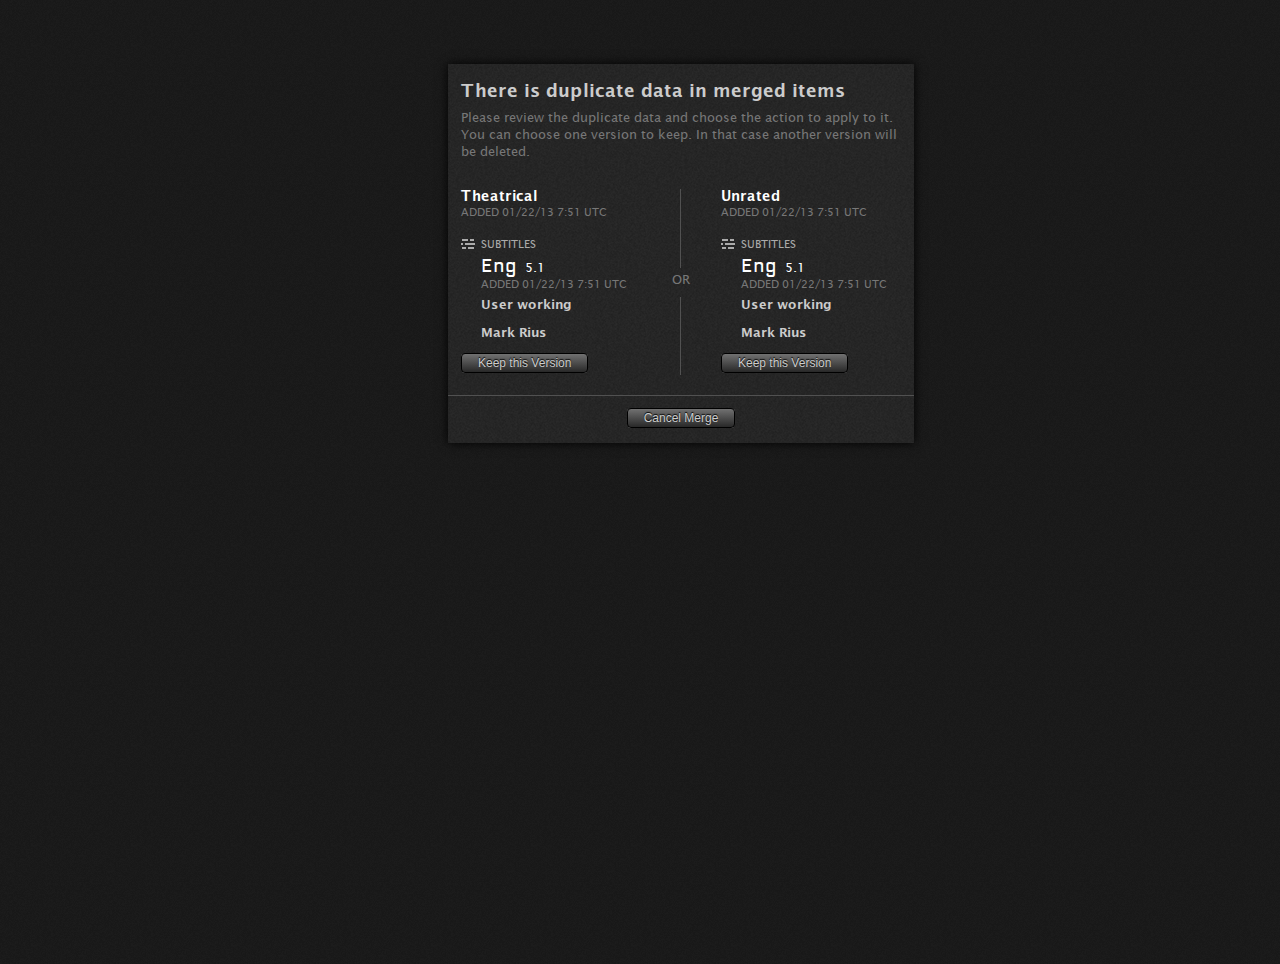
<file: _dialog.html>
<!doctype html>
<!--[if lte IE 8]><html lang="ru-RU" class="lteie8"><![endif]-->
<!--[if gt IE 8]><!--><html lang="ru-RU"><!--<![endif]-->
<head>
	<meta charset="utf-8">
	<title>Dialog - Queue</title>
	<!--[if lt IE 9]>
		<script src="http://html5shiv.googlecode.com/svn/trunk/html5.js"></script>
	<![endif]-->
	<link rel="stylesheet" media="screen" href="css/screen.css">
	<script src="js/jquery.tools.min.js"></script>
	<script src="js/common.js"></script>
</head>
<body>
	<!-- BEGIN dialog -->
	<div class="dialog">
		<!-- BEGIN dialog__notice -->
		<div class="dialog__notice">
			<h2>There is duplicate data in merged items</h2>
			<p>Please review the duplicate data and choose the action to apply to it. You can choose one version to keep. In that case another version will be deleted.</p>
		</div>
		<!-- END dialog__notice -->
		<!-- BEGIN dialog_versions -->
		<div class="dialog__versions">
			<!-- BEGIN dialog__col -->
			<div class="dialog__col">
				<!-- BEGIN dialog__meta -->
				<div class="dialog__meta">
					<div class="dialog__type">Theatrical</div>
					<div class="dialog__data">Added 01/22/13 7:51 UTC</div>
				</div>
				<!-- END dialog__meta -->
				<!-- BEGIN dialog__info -->
				<div class="dialog__info">
					<div class="dialog__attribute"><i class="sub"></i>Subtitles</div>
					<div class="dialog__sound">
						<span class="lang">Eng</span>5.1
						<div class="dialog__data">Added 01/22/13 7:51 UTC</div>
					</div>
					<div class="dialog__status">User working</div>
					<div class="dialog__assigned">Mark Rius</div>
				</div>
				<a href="#" class="btn">Keep this Version</a>
				<!-- END dialog__info -->
			</div>
			<!-- END dialog__col -->

			<div class="dialog__or"><span>or</span></div>

			<!-- BEGIN dialog__col -->
			<div class="dialog__col">
				<!-- BEGIN dialog__meta -->
				<div class="dialog__meta">
					<div class="dialog__type">Unrated</div>
					<div class="dialog__data">Added 01/22/13 7:51 UTC</div>
				</div>
				<!-- END dialog__meta -->
				<!-- BEGIN dialog__info -->
				<div class="dialog__info">
					<div class="dialog__attribute"><i class="sub"></i>Subtitles</div>
					<div class="dialog__sound">
						<span class="lang">Eng</span>5.1
						<div class="dialog__data">Added 01/22/13 7:51 UTC</div>
					</div>
					<div class="dialog__status">User working</div>
					<div class="dialog__assigned">Mark Rius</div>
				</div>
				<a href="#" class="btn">Keep this Version</a>
				<!-- END dialog__info -->
			</div>
			<!-- END dialog__col -->
		</div>
		<!-- END dialog_versions -->
		<div class="dialog__cancel">
			<a href="#" class="btn">Cancel Merge</a>
		</div>
	</div>
	<!-- END dialog -->
</body>
</html>
</file>
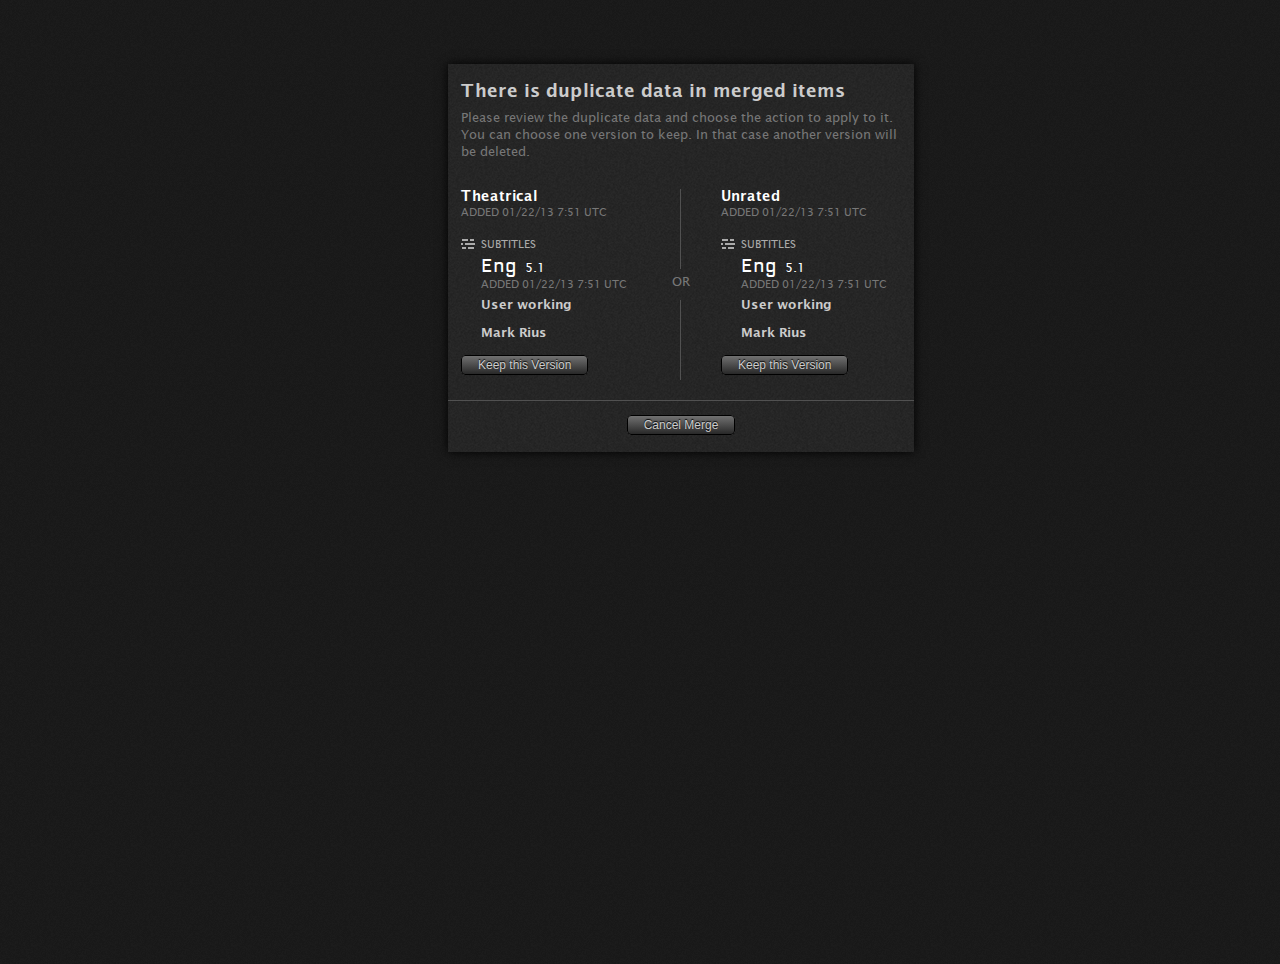
<file: dialog.html>
<!doctype html>
<!--[if lte IE 8]><html lang="ru-RU" class="lteie8"><![endif]-->
<!--[if gt IE 8]><!--><html lang="ru-RU"><!--<![endif]-->
<head>
	<meta charset="utf-8">
	<title>Dialog - Queue</title>
	<!--[if lt IE 9]>
		<script src="http://html5shiv.googlecode.com/svn/trunk/html5.js"></script>
	<![endif]-->
	<link rel="stylesheet" media="screen" href="css/screen.css">
	<script src="js/jquery.tools.min.js"></script>
	<script src="js/common.js"></script>
</head>
<body>
	<!-- BEGIN dialog -->
	<div class="dialog">
		<!-- BEGIN dialog__notice -->
		<div class="dialog__notice">
			<h2>There is duplicate data in merged items</h2>
			<p>Please review the duplicate data and choose the action to apply to it. You can choose one version to keep. In that case another version will be deleted.</p>
		</div>
		<!-- END dialog__notice -->
		<!-- BEGIN dialog_versions -->
		<div class="dialog__versions">
			<!-- BEGIN dialog__col -->
			<div class="dialog__col">
				<!-- BEGIN dialog__meta -->
				<div class="dialog__meta">
					<div class="dialog__type">Theatrical</div>
					<div class="dialog__data">Added 01/22/13 7:51 UTC</div>
				</div>
				<!-- END dialog__meta -->
				<!-- BEGIN dialog__info -->
				<div class="dialog__info">
					<div class="dialog__attribute"><i class="sub"></i>Subtitles</div>
					<div class="dialog__sound">
						<span class="lang">Eng</span>5.1
						<div class="dialog__data">Added 01/22/13 7:51 UTC</div>
					</div>
					<div class="dialog__status">User working</div>
					<div class="dialog__assigned">Mark Rius</div>
				</div>
				<button class="btn">Keep this Version</button>
				<!-- END dialog__info -->
			</div>
			<!-- END dialog__col -->

			<div class="dialog__or"><span>or</span></div>

			<!-- BEGIN dialog__col -->
			<div class="dialog__col">
				<!-- BEGIN dialog__meta -->
				<div class="dialog__meta">
					<div class="dialog__type">Unrated</div>
					<div class="dialog__data">Added 01/22/13 7:51 UTC</div>
				</div>
				<!-- END dialog__meta -->
				<!-- BEGIN dialog__info -->
				<div class="dialog__info">
					<div class="dialog__attribute"><i class="sub"></i>Subtitles</div>
					<div class="dialog__sound">
						<span class="lang">Eng</span>5.1
						<div class="dialog__data">Added 01/22/13 7:51 UTC</div>
					</div>
					<div class="dialog__status">User working</div>
					<div class="dialog__assigned">Mark Rius</div>
				</div>
				<button class="btn">Keep this Version</button>
				<!-- END dialog__info -->
			</div>
			<!-- END dialog__col -->
		</div>
		<!-- END dialog_versions -->
		<div class="dialog__cancel">
			<button class="btn">Cancel Merge</button>
		</div>
	</div>
	<!-- END dialog -->
</body>
</html>
</file>
<file: css/screen.css>
.aspect, .lang, .entry .entry__comments { font-family: 'CPMono_v07Plain', Arial, "Helvetica CY", "Nimbus Sans L", sans-serif; }

@font-face { font-family: 'LucidaSans'; src: url("../fonts/lucidasans.eot"); src: url("../fonts/lucidasans.eot?#iefix") format("embedded-opentype"), url("../fonts/lucidasans.woff") format("woff"), url("../fonts/lucidasans.ttf") format("truetype"), url("../fonts/lucidasans.svg#lucidasans") format("svg"); font-weight: normal; font-style: normal; }

@font-face { font-family: 'LucidaSans-Demi'; src: url("../fonts/lucidasansdemibold.eot"); src: url("../fonts/lucidasansdemibold.eot?#iefix") format("embedded-opentype"), url("../fonts/lucidasansdemibold.woff") format("woff"), url("../fonts/lucidasansdemibold.ttf") format("truetype"), url("../fonts/lucidasansdemibold.svg#lucidasansdemibold") format("svg"); font-weight: normal; font-style: normal; }

@font-face { font-family: 'CPMono_v07ExtraLight'; src: url("../fonts/CPMono_v07_ExtraLight-webfont.eot"); src: url("../fonts/CPMono_v07_ExtraLight-webfont.eot?#iefix") format("embedded-opentype"), url("../fonts/CPMono_v07_ExtraLight-webfont.woff") format("woff"), url("../fonts/CPMono_v07_ExtraLight-webfont.ttf") format("truetype"), url("../fonts/CPMono_v07_ExtraLight-webfont.svg#CPMono_v07ExtraLight") format("svg"); font-weight: normal; font-style: normal; }

@font-face { font-family: 'CPMono_v07Light'; src: url("../fonts/CPMono_v07_Light-webfont.eot"); src: url("../fonts/CPMono_v07_Light-webfont.eot?#iefix") format("embedded-opentype"), url("../fonts/CPMono_v07_Light-webfont.woff") format("woff"), url("../fonts/CPMono_v07_Light-webfont.ttf") format("truetype"), url("../fonts/CPMono_v07_Light-webfont.svg#CPMono_v07Light") format("svg"); font-weight: normal; font-style: normal; }

@font-face { font-family: 'CPMono_v07Plain'; src: url("../fonts/CPMono_v07_Plain-webfont.eot"); src: url("../fonts/CPMono_v07_Plain-webfont.eot?#iefix") format("embedded-opentype"), url("../fonts/CPMono_v07_Plain-webfont.woff") format("woff"), url("../fonts/CPMono_v07_Plain-webfont.ttf") format("truetype"), url("../fonts/CPMono_v07_Plain-webfont.svg#CPMono_v07Plain") format("svg"); font-weight: normal; font-style: normal; }

@font-face { font-family: 'CPMono_v07Bold'; src: url("../fonts/CPMono_v07_Bold-webfont.eot"); src: url("../fonts/CPMono_v07_Bold-webfont.eot?#iefix") format("embedded-opentype"), url("../fonts/CPMono_v07_Bold-webfont.woff") format("woff"), url("../fonts/CPMono_v07_Bold-webfont.ttf") format("truetype"), url("../fonts/CPMono_v07_Bold-webfont.svg#CPMono_v07Bold") format("svg"); font-weight: normal; font-style: normal; }

@font-face { font-family: 'CPMono_v07Black'; src: url("../fonts/CPMono_v07_Black-webfont.eot"); src: url("../fonts/CPMono_v07_Black-webfont.eot?#iefix") format("embedded-opentype"), url("../fonts/CPMono_v07_Black-webfont.woff") format("woff"), url("../fonts/CPMono_v07_Black-webfont.ttf") format("truetype"), url("../fonts/CPMono_v07_Black-webfont.svg#CPMono_v07Black") format("svg"); font-weight: normal; font-style: normal; }

.aspect, .lang, .entry .entry__comments { font-family: 'CPMono_v07Plain', Arial, "Helvetica CY", "Nimbus Sans L", sans-serif; }

html, body, div, span, applet, object, iframe, h1, h2, h3, h4, h5, h6, p, blockquote, pre, a, abbr, acronym, address, big, cite, code, del, dfn, em, img, ins, kbd, q, s, samp, small, strike, strong, sub, sup, tt, var, b, u, i, center, dl, dt, dd, ol, ul, li, fieldset, form, label, legend, table, caption, tbody, tfoot, thead, tr, th, td, article, aside, canvas, details, embed, figure, figcaption, footer, header, hgroup, menu, nav, output, ruby, section, summary, time, mark, audio, video { margin: 0; padding: 0; border: 0; font: inherit; font-size: 100%; vertical-align: baseline; }

html { line-height: 1; }

ol, ul { list-style: none; }

table { border-collapse: collapse; border-spacing: 0; }

caption, th, td { text-align: left; font-weight: normal; vertical-align: middle; }

q, blockquote { quotes: none; }
q:before, q:after, blockquote:before, blockquote:after { content: ""; content: none; }

a img { border: none; }

article, aside, details, figcaption, figure, footer, header, hgroup, menu, nav, section, summary { display: block; }

html, body { height: 100%; }

* { margin: 0; padding: 0; -webkit-text-size-adjust: none; }

body { font-family: 'LucidaSans', Arial, "Helvetica CY", "Nimbus Sans L", sans-serif; font-weight: normal; font-size: 11px; background: url(../img/bg.png); color: #eee; min-width: 920px; }

.page { background: url(../img/page_bg.png) repeat-x; min-height: 500px; padding: 20px 0; }

.aspect, .lang, .entry .entry__comments { font-family: 'CPMono_v07Plain', Arial, "Helvetica CY", "Nimbus Sans L", sans-serif; }

.topper { overflow: hidden; width: 100%; background-color: #212121; border-bottom: 1px solid #000; padding: 11px 0; }
.topper a { text-decoration: none; text-shadow: 0 1px 0 #000; color: #777; }
.topper a:hover { color: #2f669f; }

.topper__nav { float: left; margin-left: 15px; }
.topper__nav li { display: inline; margin-right: 8px; }

.profile { float: right; margin-right: 17px; }
.profile .profile__user, .profile .profile__logout { display: inline-block; }
.profile .profile__user { font-family: 'LucidaSans-Demi', Arial, "Helvetica CY", "Nimbus Sans L", sans-serif; margin-right: 5px; }
.profile .profile__user a { color: #fff; }
.profile .profile__user a:hover { color: #2f669f; }

.header { background-color: #3f3f3f; border-bottom: 1px solid #2c2c2c; background: url(../img/header_bg.png); box-shadow: inset 0px 10px 10px rgba(0, 0, 0, 0.4); padding: 24px 0 9px; }

.header__logo { float: left; width: 124px; margin-left: 17px; margin-right: 25px; }
.header__logo a { background: url('../img/icons-s044bffe0c3.png') 0 0 no-repeat; width: 124px; height: 24px; display: block; overflow: hidden; text-indent: -9999px; }

.header__col { margin-left: 165px; }

.field { height: 23px; border-radius: 30px; border: 1px solid #333; margin-bottom: 10px; background-color: #fff; margin-right: 25px; position: relative; color: #000; box-shadow: inset 0px 4px 5px -1px rgba(0, 0, 0, 0.2); }

.field__option { position: absolute; left: 2px; top: 1px; }

.field__col { float: left; margin-right: 4px; }

.field__drop, .field__text { display: inline-block; height: 19px; line-height: 19px; vertical-align: middle; background-color: #ffdb7e; border: 1px solid #b69f29; }

.field__drop { position: relative; padding: 0 7px; border-radius: 10px 0 0 10px; color: #7d7548; text-transform: uppercase; font-size: 9px; }
.field__drop:hover { color: #000; border-radius: 10px 0 0; cursor: pointer; background-color: rgba(255, 188, 78, 0.9); border-bottom: transparent; padding-bottom: 1px; }
.field__drop:hover ul { display: block; }
.field__drop ul { background-color: rgba(255, 188, 78, 0.9); display: none; position: absolute; left: -1px; top: 20px; padding-bottom: 5px; line-height: 1.4; border: 1px solid #b69f29; border-top: none; width: 120px; color: #000; z-index: 1001; }
.field__drop ul li { padding: 5px; }
.field__drop ul li a:hover { text-decoration: underline; }

.field__text { border-left: none; margin-left: -3px; padding: 0 7px; border-radius: 0 10px 10px 0; font-size: 14px; }

.field__arr { background: url('../img/icons-s044bffe0c3.png') 0 -346px no-repeat; width: 6px; height: 3px; position: absolute; top: 8px; right: 3px; }

.field__drop-text { margin-right: 12px; }

.field__search { overflow: hidden; padding-left: 355px; }
.field__search input { font-family: 'LucidaSans', Arial, "Helvetica CY", "Nimbus Sans L", sans-serif; font-size: 14px; color: #000; width: 100%; border: 0; background: transparent; height: 23px; }
.field__search input:focus { outline: none; }

.nav { display: inline-block; text-transform: uppercase; }
.nav li { float: left; margin-left: -14px; }
.nav li:first-child { margin-left: 0; }
.nav li a { display: block; text-align: center; line-height: 20px; border: 1px solid transparent; padding: 0 27px 0 31px; text-decoration: none; color: #a1a1a1; }
.nav li a:hover { color: #ccc; background-color: rgba(35, 35, 35, 0.3); border-radius: 4px; border: 1px solid #222; text-decoration: none; }

.aspect, .lang, .entry .entry__comments { font-family: 'CPMono_v07Plain', Arial, "Helvetica CY", "Nimbus Sans L", sans-serif; }

.movie { display: inline-block; vertical-align: top; width: 262px; margin: 22px 16px 0 18px; -webkit-transition: 0.3s; }
.movie .movie__more, .movie .movie__less { position: absolute; font-size: 11px; color: #777777; cursor: pointer; text-decoration: underline; display: none; z-index: 50; right: 10px; top: 2px; }
.movie_fade .movie { opacity: .4; }
.movie.movie_current { opacity: 1 !important; }
.movie.movie_current .movie__meta { background: #000; margin: -2px -13px 0 -13px; padding: 2px 13px; min-height: 27px; }
.movie.movie_current .movie__more { display: block; }
.movie .movie__meta { position: relative; -webkit-transition: 0.3s; }
.movie .movie__type { color: #777; text-transform: uppercase; position: relative; }
.movie .movie__title { width: 73%; overflow: hidden; text-overflow: ellipsis; font-family: 'LucidaSans-Demi', Arial, "Helvetica CY", "Nimbus Sans L", sans-serif; font-size: 13px; color: #ccc; text-shadow: 0 -1px 0 black; }
.movie .movie__pic { -webkit-perspective: 1000; -moz-perspective: 1000; -ms-perspective: 1000; -o-perspective: 1000; perspective: 1000; -webkit-transition: 0.6s; cursor: pointer; }
.movie .movie__pic img { width: 262px; height: 173px; box-shadow: 0 0 16px rgba(0, 0, 0, 0.8); display: block; }
.movie .movie__pic:hover .movie__flipper { -webkit-transform: rotate3d(0, 1, 0, 35deg); -moz-transform: rotate3d(0, 1, 0, 35deg); -ms-transform: rotate3d(0, 1, 0, 35deg); -o-transform: rotate3d(0, 1, 0, 35deg); transform: rotate3d(0, 1, 0, 35deg); }
.movie .movie__pic.flipped { -webkit-transform: scale(1.1); -moz-transform: scale(1.1); -ms-transform: scale(1.1); -o-transform: scale(1.1); transform: scale(1.1); }
.movie .movie__pic.flipped .movie__flipper { -webkit-transform: rotateY(180deg); -moz-transform: rotateY(180deg); -ms-transform: rotateY(180deg); -o-transform: rotateY(180deg); transform: rotateY(180deg); }
.movie .movie__pic .movie__flipper { -webkit-transition: 0.6s; -webkit-transform-style: preserve-3d; -moz-transform-style: preserve-3d; -ms-transform-style: preserve-3d; -o-transform-style: preserve-3d; transform-style: preserve-3d; position: relative; }
.movie .movie__pic .movie__front, .movie .movie__pic .movie__back { -webkit-backface-visibility: hidden; -moz-backface-visibility: hidden; -ms-backface-visibility: hidden; -o-backface-visibility: hidden; backface-visibility: hidden; position: absolute; top: 0; left: 0; }
.movie .movie__pic .movie__front { background: #ccc; z-index: 2; }
.movie .movie__pic .movie__back { background: #666; -webkit-transform: rotateY(180deg); -moz-transform: rotateY(180deg); -ms-transform: rotateY(180deg); -o-transform: rotateY(180deg); transform: rotateY(180deg); }
.movie .movie__pic .movie__back h2 { padding: 20px; color: #ffffff; text-shadow: 0 1px 0 #000; font-size: 19px; font-weight: normal; }
.movie .movie__pic .movie__left { position: absolute; background: #222; z-index: 1; width: 50px; left: -25px; height: 173px; -webkit-transform: rotate3d(0, 1, 0, -90deg) translatex(-25px); -moz-transform: rotate3d(0, 1, 0, -90deg) translatex(-25px); -ms-transform: rotate3d(0, 1, 0, -90deg) translatex(-25px); -o-transform: rotate3d(0, 1, 0, -90deg) translatex(-25px); transform: rotate3d(0, 1, 0, -90deg) translatex(-25px); }
.movie .movie__pic, .movie .movie__front, .movie .movie__back { width: 262px; height: 173px; margin-bottom: 10px; }
.movie .flipped .movie__left { opacity: 0; -webkit-transition: 0.6s; }

.aspect, .lang, .entry .entry__comments { font-family: 'CPMono_v07Plain', Arial, "Helvetica CY", "Nimbus Sans L", sans-serif; }

@-webkit-keyframes fadeInUp { 0% { opacity: 0; -webkit-transform: translateY(50px); }
  100% { opacity: 1; -webkit-transform: translateY(0); } }

@-webkit-keyframes fadeOutUp { 0% { opacity: 1; -webkit-transform: translateY(0); }
  100% { opacity: 0; -webkit-transform: translateY(-50px); } }

.animatedShow, .animatedHide { -webkit-animation-duration: 1s; -webkit-animation-fill-mode: both; }

.animatedShow { -webkit-animation-name: fadeInUp; }

.animatedHide { -webkit-animation-name: fadeOutUp; -webkit-animation-duration: .5s; }

.details { opacity: 0; }

.video { position: absolute; left: -15px; top: 0; background: url('../img/icons-s044bffe0c3.png') 0 -181px no-repeat; width: 12px; height: 14px; }
.video.video_short { left: 10px; top: 5px; }

.audio { position: absolute; left: -15px; top: 0; background: url('../img/icons-s044bffe0c3.png') 0 -34px no-repeat; width: 12px; height: 16px; }
.audio.audio_short { left: 10px; top: 5px; }

.sub { position: absolute; left: -15px; top: 0; background: url('../img/icons-s044bffe0c3.png') 0 -205px no-repeat; width: 14px; height: 11px; }
.sub.sub_short { left: 10px; top: 5px; }

.aspect { font-size: 18px; margin-right: 8px; }

.lang { font-size: 18px; margin-right: 8px; }

.added { text-transform: uppercase; }

.assigned { font-weight: bold; position: relative; }
.assigned select { -webkit-appearance: none; position: absolute; height: 100%; width: 100%; left: 0; top: 0; opacity: 0; z-index: 10; cursor: pointer; }

.status { border: 1px transparent; position: relative; width: 135px; overflow: hidden; color: #363636; margin-left: -4px; }
.status:hover { background: url(../img/icons/arrow_ico.png) no-repeat 122px 8px #353535; border: 1px solid #444; }
.status:hover select { color: #fff; }
.status select { font-family: 'LucidaSans', Arial, "Helvetica CY", "Nimbus Sans L", sans-serif; font-size: 13px; color: #363636; background: transparent; -webkit-appearance: none; border: none; width: 220px; cursor: pointer; }
.status option { background: #353535; color: #fff; }

.details { -webkit-transform-style: preserve-3d; -moz-transform-style: preserve-3d; -ms-transform-style: preserve-3d; -o-transform-style: preserve-3d; transform-style: preserve-3d; display: none; color: #363636; font-size: 13px; background: #404040; position: relative; }
.details .details__arr { background: url('../img/icons-s044bffe0c3.png') 0 -160px no-repeat; width: 20px; height: 11px; position: absolute; top: -10px; left: 200px; z-index: 100; }
.details .details__close { background: url('../img/icons-s044bffe0c3.png') 0 -85px no-repeat; width: 15px; height: 15px; position: absolute; right: 20px; top: 20px; cursor: pointer; z-index: 50; }
.details a { text-decoration: underline; color: #404040; }
.details a:hover { text-decoration: none; }
.details .details__title { position: relative; text-shadow: 0 1px 0 black; padding: 11px 20px 8px 20px; border-top: 1px solid #303030; border-bottom: 1px solid #353535; background: #404040; box-shadow: inset 0 26px 20px -20px black; position: relative; z-index: 2; }
.details .details__title h2 { color: #fff; font-weight: normal; font-size: 24px; line-height: 1.5; font-family: 'LucidaSans-Demi', Arial, "Helvetica CY", "Nimbus Sans L", sans-serif; -webkit-mask-image: -webkit-linear-gradient(black 40%, rgba(60, 60, 60, 0.4) 70%); }
.details .details__menu { padding: 10px 0; line-height: 20px; text-align: center; position: relative; font-size: 11px; background: #fbfbfb; box-shadow: inset 0 10px 10px -10px black; }
.details .details__content { position: relative; background: #fbfbfb; }
.details .merge { position: absolute; left: 24px; font-size: 11px; }
.details .merge i { background: url('../img/icons-s044bffe0c3.png') 0 -271px no-repeat; width: 12px; height: 12px; display: inline-block; vertical-align: middle; margin-right: 5px; }
.details .collapse { position: absolute; right: 24px; font-size: 11px; z-index: 2; cursor: pointer; }
.details .collapse i { background: url('../img/icons-s044bffe0c3.png') 0 -359px no-repeat; width: 10px; height: 3px; display: inline-block; vertical-align: middle; margin-right: 5px; }
.details .collapse.collapse_this { top: 12px; display: none; text-decoration: underline; }
.details .collapse.collapse_this:hover { text-decoration: none; }

.expand { cursor: pointer; position: absolute; right: 24px; font-size: 11px; z-index: 2; }
.expand i { background: url('../img/icons-s044bffe0c3.png') 0 -313px no-repeat; width: 9px; height: 9px; display: inline-block; vertical-align: middle; margin-right: 5px; }
.expand.expand_this { top: 12px; text-decoration: underline; }
.expand.expand_this:hover { text-decoration: none; }

.nav_details { vertical-align: middle; }
.nav_details li a { color: #363636; }
.nav_details li a:hover { background-color: rgba(60, 60, 60, 0.8); border: 1px solid #191919; border-radius: 4px 4px 4px 4px; color: #fff; text-decoration: none; }

.entry { border-top: 1px solid #e1e1e1; overflow: hidden; position: relative; padding: 10px 0 10px 12px; }
.entry.selected { background-color: #f1ecdf; }
.entry .entry__metadata { margin-left: 10px; }
.entry .entry__meta { float: left; width: 280px; margin-left: 10px; }
.entry .entry__meta.entry__meta_short { width: 140px; }
.entry .entry__type { display: inline-block; font-family: 'LucidaSans-Demi', Arial, "Helvetica CY", "Nimbus Sans L", sans-serif; font-size: 14px; color: #252525; position: relative; }
.entry .entry__type label { cursor: pointer; margin-left: 3px; }
.entry .entry__type input { width: 15px; height: 15px; opacity: 0; position: relative; z-index: 2; cursor: pointer; }
.entry .entry__type input:checked + i { background: url('../img/icons-s044bffe0c3.png') 0 -60px no-repeat; width: 15px; height: 15px; }
.entry .entry__type i { position: absolute; background: url('../img/icons-s044bffe0c3.png') 0 -135px no-repeat; width: 15px; height: 15px; left: 0; top: 0; line-height: 16px; }
.entry .entry__date { display: inline-block; text-transform: uppercase; color: #777; font-size: 11px; }
.entry .entry__media { margin: 13px 0 8px; }
.entry .entry__media img { box-shadow: 0 0 10px 3px rgba(0, 0, 0, 0.4); max-width: 262px; min-height: 172px; }
.entry .entry__media.entry__media_short img { max-width: 131px; min-height: 87px; }
.entry .entry__comments { font-size: 18px; margin-left: 1px; }
.entry .entry__comments a { text-decoration: none; }
.entry .entry__comments a:hover { text-decoration: underline; }
.entry .entry__comments i { background: url('../img/icons-s044bffe0c3.png') 0 -226px no-repeat; width: 12px; height: 12px; display: inline-block; vertical-align: middle; margin-right: 10px; }
.entry .entry__comments .comments__count { font-family: 'LucidaSans', Arial, "Helvetica CY", "Nimbus Sans L", sans-serif; font-size: 13px; margin-left: 10px; }
.entry .entry__info { overflow: hidden; padding: 10px 0 0 15px; }
.entry .entry__expand { position: relative; width: 100%; text-align: left; margin-bottom: 2em; }
.entry .entry__expand th { text-transform: uppercase; font-size: 11px; color: #777; height: 19px; padding-left: 5px; }
.entry .entry__expand tr:nth-child(2n) { background-color: #e1e1e1; }
.entry .entry__expand td { padding-left: 5px; height: 25px; vertical-align: middle; width: 20%; }
.entry .entry__expand td:first-child { white-space: nowrap; }
.entry .entry__expand.entry__expand_short { background: none; display: block; padding-top: 3px; padding-left: 10px; position: relative; }
.entry .entry__expand.entry__expand_short td { display: none; padding-left: 15px; }
.entry .entry__expand.entry__expand_short tr, .entry .entry__expand.entry__expand_short thead, .entry .entry__expand.entry__expand_short tbody { display: inline-block; background: transparent !important; }
.entry .entry__expand.entry__expand_short tr td:first-child, .entry .entry__expand.entry__expand_short tr th:first-child { display: inline-block; white-space: nowrap; vertical-align: middle; }
.entry .entry__expand.entry__expand_short tr th { font-size: 0; padding-left: 0; display: none; }
.entry .entry__expand.entry__expand_short-bg { background: #e1e1e1; }

.aspect, .lang, .entry .entry__comments { font-family: 'CPMono_v07Plain', Arial, "Helvetica CY", "Nimbus Sans L", sans-serif; }

.dialog { margin: 5% 0 0 35%; padding: 17px 0; box-shadow: 0 0 10px black; width: 466px; background: url(../img/dialog_bg.png); font-family: 'LucidaSans', Arial, "Helvetica CY", "Nimbus Sans L", sans-serif; font-size: 13px; line-height: 1.2; }

.dialog__notice { padding: 0 13px 29px 13px; line-height: 1.3; }
.dialog__notice h2 { font-family: 'LucidaSans-Demi', Arial, "Helvetica CY", "Nimbus Sans L", sans-serif; font-size: 18px; color: #ccc; font-weight: normal; margin-bottom: 0.3em; }
.dialog__notice p { color: #777; }

.dialog__versions { overflow: hidden; padding: 0 13px 25px; width: 440px; border-bottom: 1px solid #515151; position: relative; }

.dialog__col { display: table-cell; width: 180px; }

.dialog__or { display: table-cell; text-align: center; width: 80px; vertical-align: middle; }
.dialog__or span { text-transform: uppercase; font-size: 13px; color: #777; }
.dialog__or span:before { content: ""; position: absolute; top: 0; right: 50%; background-color: #515151; width: 1px; height: 38%; }
.dialog__or span:after { content: ""; position: absolute; bottom: 20px; right: 50%; background-color: #515151; width: 1px; height: 38%; }

.dialog__meta { margin-bottom: 1.4em; }

.dialog__type { color: #fff; font-size: 14px; font-family: 'LucidaSans-Demi', Arial, "Helvetica CY", "Nimbus Sans L", sans-serif; }

.dialog__data { color: #777; text-transform: uppercase; font-size: 11px; }

.dialog__info { position: relative; margin-left: 20px; }

.dialog__attribute { position: relative; color: #aaa; text-transform: uppercase; margin-bottom: 0.5em; font-size: 11px; }
.dialog__attribute .sub, .dialog__attribute .video, .dialog__attribute .audio { position: absolute; left: -20px; top: 1px; }
.dialog__attribute .sub { background: url('../img/icons-s044bffe0c3.png') 0 -293px no-repeat; width: 14px; height: 10px; }
.dialog__attribute .video { background: url('../img/icons-s044bffe0c3.png') 0 -248px no-repeat; width: 12px; height: 13px; }
.dialog__attribute .audio { background: url('../img/icons-s044bffe0c3.png') 0 -110px no-repeat; width: 12px; height: 15px; }

.dialog__sound { color: #fff; font-size: 13px; margin-bottom: 0.5em; }

.dialog__assigned { margin-bottom: 1em; color: #ccc; font-family: 'LucidaSans-Demi', Arial, "Helvetica CY", "Nimbus Sans L", sans-serif; }

.dialog__status { margin-bottom: 1em; color: #ccc; font-family: 'LucidaSans-Demi', Arial, "Helvetica CY", "Nimbus Sans L", sans-serif; }

.btn { border: 1px solid #000; border-radius: 4px; padding: 2px 16px; color: #ccc; font-size: 12px; text-decoration: none; font-family: Tahoma, "Geneva CY", sans-serif; text-shadow: 0 -1px 1px black; background-image: url('[data-uri]'); background-size: 100%; background-image: -webkit-gradient(linear, 50% 0%, 50% 100%, color-stop(0%, #717171), color-stop(100%, #282828)); background-image: -webkit-linear-gradient(#717171, #282828); background-image: -moz-linear-gradient(#717171, #282828); background-image: -o-linear-gradient(#717171, #282828); background-image: -ms-linear-gradient(#717171, #282828); background-image: linear-gradient(#717171, #282828); }
.btn:hover { background-image: url('[data-uri]'); background-size: 100%; background-image: -webkit-gradient(linear, 50% 0%, 50% 100%, color-stop(0%, #282828), color-stop(100%, #717171)); background-image: -webkit-linear-gradient(#282828, #717171); background-image: -moz-linear-gradient(#282828, #717171); background-image: -o-linear-gradient(#282828, #717171); background-image: -ms-linear-gradient(#282828, #717171); background-image: linear-gradient(#282828, #717171); text-shadow: 0 1px 1px black; color: #ccc; }

.dialog__cancel { text-align: center; margin-top: 14px; }
</file>
